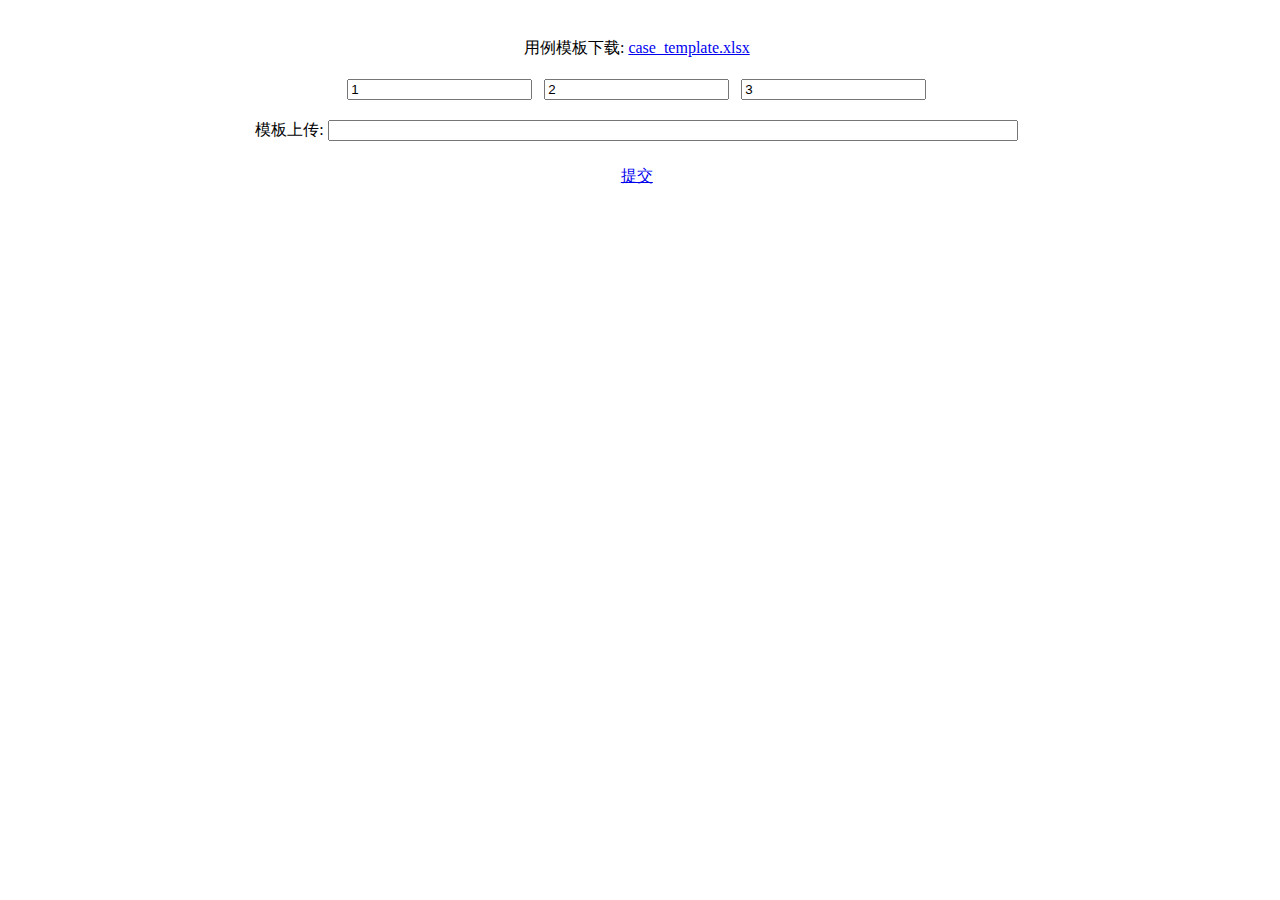
<file: com.dongnao.autotest.web/target/classes/templates/case/case_upload.html>
<!DOCTYPE html>
<html xmlns:th="http://www.thymeleaf.org">
<head>
<meta http-equiv="Content-Type" content="text/html; charset=UTF-8" />
<title>用例上传</title>
<div th:include="/include/header :: header"></div>
</head>
<body>
	<div class="easyui-panel"
		style="width: 90%; text-align: center; border: none; padding: 30px 60px;"
		data-options="style:{textAlign:'center'}">
		<form id="form1" method="post">
			<div style="margin-bottom: 20px">
				用例模板下载: <a href="/static/template/case_template.xlsx"
					target="_blank">case_template.xlsx</a>
			</div>
			<div style="margin-bottom: 20px">
				<input class="easyui-radiobutton" name="type" value="1"
					checked="true" label="PC用例:" labelWidth="70px">
				<label style="width: 30px;">&nbsp;</label>
				<input class="easyui-radiobutton" name="type" value="2"
					label="APP用例:" labelWidth="80px">
				<label style="width: 30px;">&nbsp;</label>
				<input class="easyui-radiobutton" name="type" value="3"
					label="API用例:" labelWidth="70px">
			</div>
			<div style="margin-bottom: 20px">
				模板上传:
				<input id="file" name="file" class="f1 easyui-filebox"
					style="width: 60%;" data-options="onChange:file_onChange"></input>
			</div>
		</form>
		<div style="text-align: center; padding: 5px 0">
			<a href="javascript:void(0)" class="easyui-linkbutton"
				onclick="return submitForm();" style="width: 80px">提交</a>
		</div>
	</div>
	<div th:include="/include/footer :: footer"></div>
	<script type="text/javascript" th:inline="javascript">
	function file_onChange(newValue, oldValue){
		if(!newValue){
			return false;
		}
		var  nameArray = newValue.split(".");
		var name = nameArray[nameArray.length -1];
		if(name != "xls" && name != "xlsx"){
			 $.messager.alert("Warning", "必须上传Excel格式的文件!");
			    $('#file').textbox("reset");
		}
		
		return false;
	 }
	
	
	function submitForm() {
		  var data = new FormData($("#form1")[0]);
		  $.ajax({
		    url: "/case/upload",
		    type: "POST",
		    data: data,
		    dataType: "JSON",
		    cache: false,
		    processData: false, //不处理发送的数据，因为data值是FormData对象，不需要对数据做处理 
		    contentType: false //不设置Content-type请求头
		  }).done(function(data, textStatus, jqXHR) {
		    if (data.success) {
		      $.messager.alert("Warning", data.message);
		    } else {
		      alert('提交失敗');
		    }
		  });
		  return false;
		}
	$(function() {});
	</script>
</body>
</html>
</file>
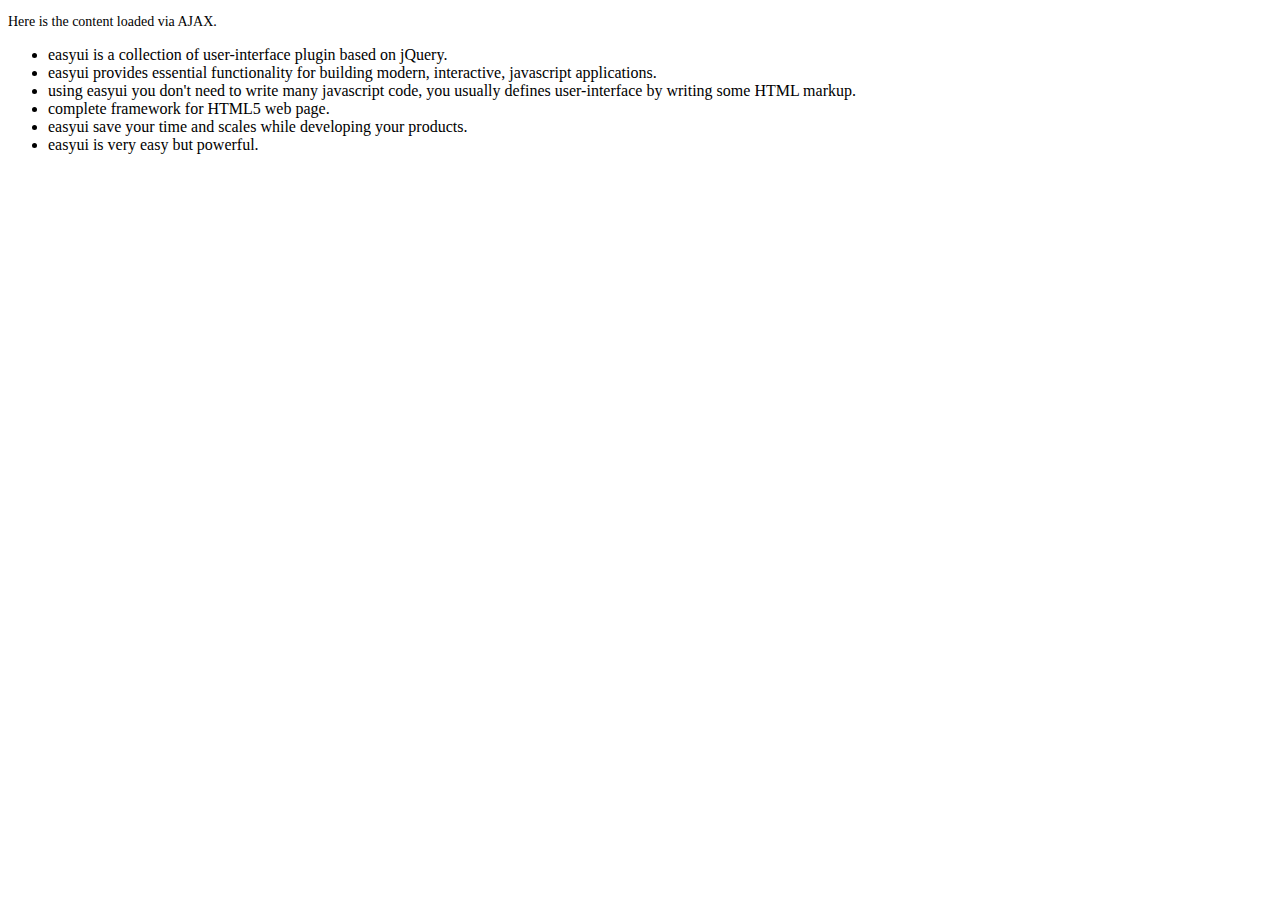
<file: com.dongnao.autotest.web/target/classes/static/js/jquery-easyui/1.5.5.2/demo-mobile/accordion/_content.html>
<!DOCTYPE html>
<html>
<head>
	<meta charset="UTF-8">
	<title>AJAX Content</title>
</head>
<body>
	<p style="font-size:14px">Here is the content loaded via AJAX.</p>
	<ul>
		<li>easyui is a collection of user-interface plugin based on jQuery.</li>
		<li>easyui provides essential functionality for building modern, interactive, javascript applications.</li>
		<li>using easyui you don't need to write many javascript code, you usually defines user-interface by writing some HTML markup.</li>
		<li>complete framework for HTML5 web page.</li>
		<li>easyui save your time and scales while developing your products.</li>
		<li>easyui is very easy but powerful.</li>
	</ul>
</body>
</html>
</file>
